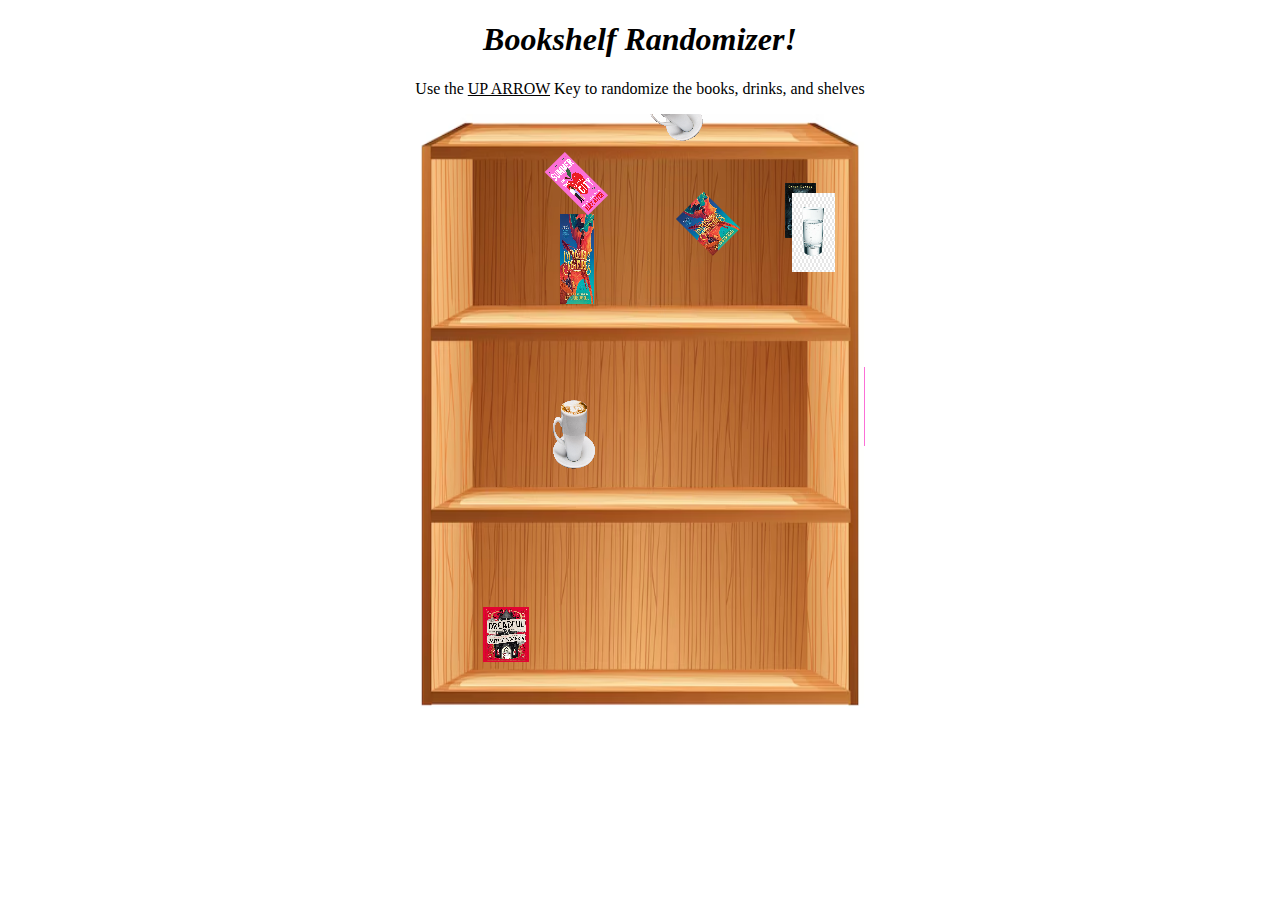
<file: Exercises/Bookshelf Randomizer/index.html>
<!DOCTYPE html>
<html lang="en">
  <head>
    <meta charset="utf-8" />
    <meta name="viewport" content="width=device-width, initial-scale=1.0">

    <title>Sketch</title>

    <link rel="stylesheet" type="text/css" href="style.css">

    <script src="libraries/p5.min.js"></script>
    <script src="libraries/p5.sound.min.js"></script>
  </head>

  <body>
    <h1><i>Bookshelf Randomizer!</i></h1>
    <script src="sketch.js"></script>
    <p>Use the <u>UP ARROW</u> Key to randomize the books, drinks, and shelves</p>
  </body>
</html>
</file>
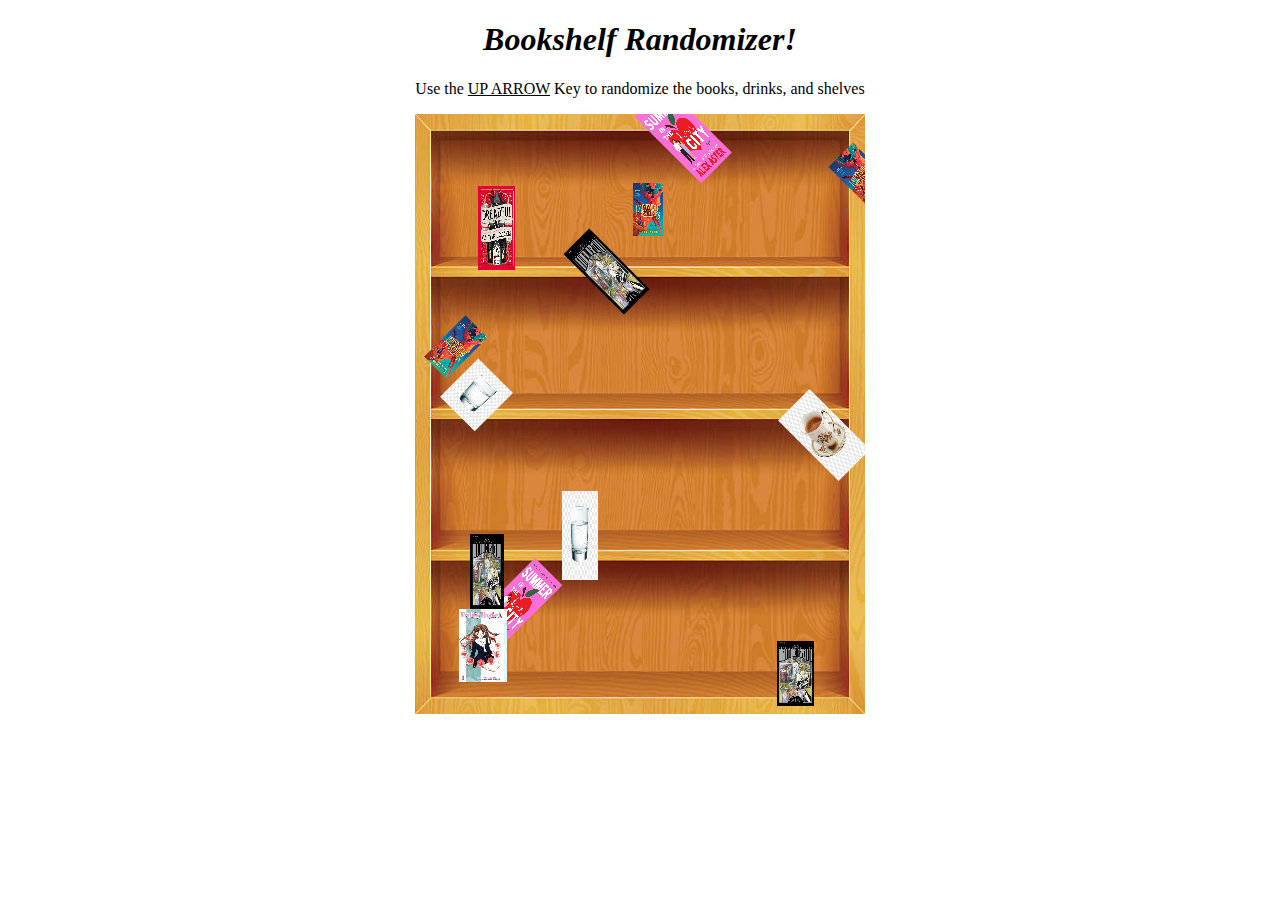
<file: Exercises/Bookshelf Randomizer/WORKINGindex.html>
<!DOCTYPE html>
<html lang="en">
  <head>
    <meta charset="utf-8" />
    <meta name="viewport" content="width=device-width, initial-scale=1.0">

    <title>Sketch</title>

    <link rel="stylesheet" type="text/css" href="style.css">

    <script src="libraries/p5.min.js"></script>
    <script src="libraries/p5.sound.min.js"></script>
  </head>

  <body>
     <h1><i>Bookshelf Randomizer!</i></h1>
    <script src="sketch.js"></script>
    <p>Use the <u>UP ARROW</u> Key to randomize the books, drinks, and shelves</p>
  </body>
</html>
</file>
<file: Exercises/Bookshelf Randomizer/style.css>
html, body {
  margin: 0;
  padding: 0;
  text-align: center;
}

canvas {
  display: block;
  margin: auto;
}
</file>
